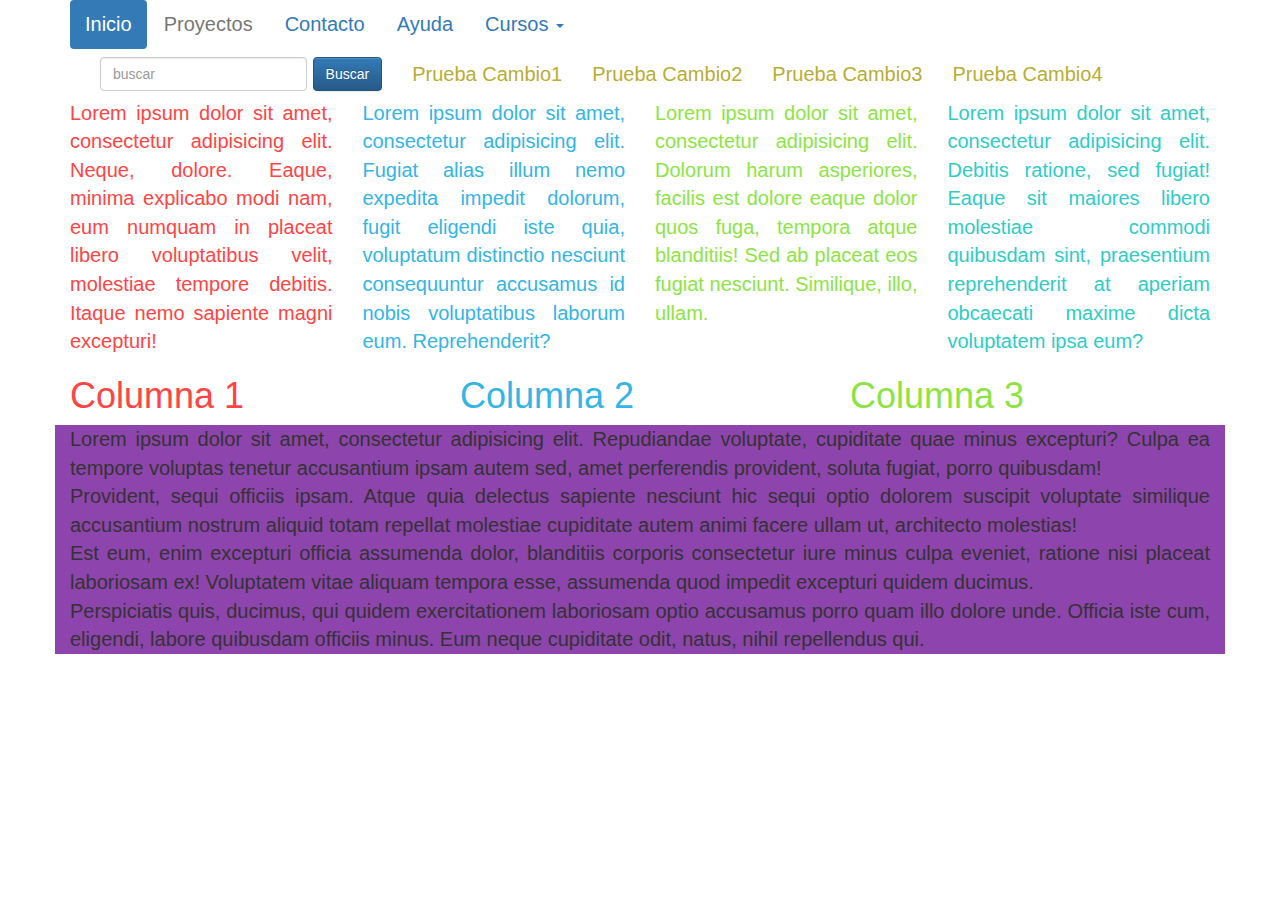
<file: prueba.html>
<!doctype html>
<!--[if lt IE 7]>      <html class="no-js lt-ie9 lt-ie8 lt-ie7" lang=""> <![endif]-->
<!--[if IE 7]>         <html class="no-js lt-ie9 lt-ie8" lang=""> <![endif]-->
<!--[if IE 8]>         <html class="no-js lt-ie9" lang=""> <![endif]-->
<!--[if gt IE 8]><!--> <html class="no-js" lang=""> <!--<![endif]-->
    <head>
        <meta charset="utf-8">
        <meta http-equiv="X-UA-Compatible" content="IE=edge,chrome=1">
        <title></title>
        <meta name="description" content="">
        <meta name="viewport" content="width=device-width, initial-scale=1">

        <link rel="stylesheet" href="css/bootstrap.min.css">
       
        <link rel="stylesheet" href="css/bootstrap-theme.min.css">
        <link rel="stylesheet" href="css/main.css">

        <script src="js/vendor/modernizr-2.8.3.min.js"></script>
    </head>
    <body>
        <!--[if lt IE 8]>
            <p class="browserupgrade">You are using an <strong>outdated</strong> browser. Please <a href="http://browsehappy.com/">upgrade your browser</a> to improve your experience.</p>
        <![endif]-->
		<div class="container">
        <ul class="nav nav-pills">
         <li class="active"><a href="#">Inicio</a></li>
         <li class="disabled"><a href="#">Proyectos</a></li>
         <li><a href="#">Contacto</a></li>
         <li><a href="#">Ayuda</a></li>
         <li class="dropdown"><a href="#" class="dropdown-toggle" data-toggle="dropdown" >Cursos <span class="caret"></span></a>
            <ul class="dropdown-menu">
              <li><a href="#">Boostrap</a></li>
              <li><a href="#">Django</a></li>
              <li><a href="#">Laravel</a></li>
            </ul>
         </li>

       </ul>
</div>	
<div class="container">
		<div class="collapse navbar-collapse" id="bs-example-navbar-collapse-1">
             <ul class="nav navbar-nav">
                  <form action="" class="navbar-form navbar-left">
                    <div class="form-group">
                      <input type="text" class="form-control" placeholder="buscar">
                    </div>
                    <button class="btn btn-primary">Buscar</button>
                  </form>
                  <ul class="nav navbar-nav navbar-right">
                    
                    <li class="listtext"><a class="listtext" href="#cambio1">Prueba Cambio1</a></li>
                    <li class="listtext"><a class="listtext" href="#">Prueba Cambio2</a></li>
					<li class="listtext"><a class="listtext" href="#">Prueba Cambio3</a></li>
					<li class="listtext"><a class="listtext" href="#">Prueba Cambio4</a></li>
                  </ul>
             </ul>
           </div>
	   </div>  
      
       <div class="container">
         <div class="row">
           <div class="col-xs-6 col-sm-3 color1 text-justify">Lorem ipsum dolor sit amet, consectetur adipisicing elit. Neque, dolore. Eaque, minima explicabo modi nam, eum numquam in placeat libero voluptatibus velit, molestiae tempore debitis. Itaque nemo sapiente magni excepturi!</div>
           <div class="col-xs-6 col-sm-3 color2 text-justify">Lorem ipsum dolor sit amet, consectetur adipisicing elit. Fugiat alias illum nemo expedita impedit dolorum, fugit eligendi iste quia, voluptatum distinctio nesciunt consequuntur accusamus id nobis voluptatibus laborum eum. Reprehenderit?</div>

           <div class="clearfix visible-xs"></div>

           <div class="col-xs-6 col-sm-3 color3 text-justify">Lorem ipsum dolor sit amet, consectetur adipisicing elit. Dolorum harum asperiores, facilis est dolore eaque dolor quos fuga, tempora atque blanditiis! Sed ab placeat eos fugiat nesciunt. Similique, illo, ullam.</div>
           <div class="col-xs-6 col-sm-3 color4 text-justify">Lorem ipsum dolor sit amet, consectetur adipisicing elit. Debitis ratione, sed fugiat! Eaque sit maiores libero molestiae commodi quibusdam sint, praesentium reprehenderit at aperiam obcaecati maxime dicta voluptatem ipsa eum?</div>
         </div>
       </div>
       
		<div class="container">
         <div class="row">
           <div class="col-lg-4  color1">
             <h1>Columna 1</h1>
           </div>
           <div class="col-lg-4  color2">
             <h1>Columna 2</h1>
           </div>
		   <div class="col-lg-4 color3">
             <h1>Columna 3</h1>
           </div>
         </div>
       </div>
	   
	   <div class="container text-justify fondo">
          <div id="cambio1">Lorem ipsum dolor sit amet, consectetur adipisicing elit. Repudiandae voluptate, cupiditate quae minus excepturi? Culpa ea tempore voluptas tenetur accusantium ipsam autem sed, amet perferendis provident, soluta fugiat, porro quibusdam!</div>
          <div>Provident, sequi officiis ipsam. Atque quia delectus sapiente nesciunt hic sequi optio dolorem suscipit voluptate similique accusantium nostrum aliquid totam repellat molestiae cupiditate autem animi facere ullam ut, architecto molestias!</div>
          <div>Est eum, enim excepturi officia assumenda dolor, blanditiis corporis consectetur iure minus culpa eveniet, ratione nisi placeat laboriosam ex! Voluptatem vitae aliquam tempora esse, assumenda quod impedit excepturi quidem ducimus.</div>
          <div>Perspiciatis quis, ducimus, qui quidem exercitationem laboriosam optio accusamus porro quam illo dolore unde. Officia iste cum, eligendi, labore quibusdam officiis minus. Eum neque cupiditate odit, natus, nihil repellendus qui.</div>

        </div>
	   

       
       <!--nav class="navbar navbar-inverse navbar-fixed-top">
         <div class="container-fluid">
           <div class="navbar header">
             <button class="navbar-toggle" data-toggle="collapse" data-target="#bs-example-navbar-collapse-1">
              <span class="icon-bar"></span>
              <span class="icon-bar"></span>
              <span class="icon-bar"></span>
               
             </button>
             <a href="#" class="navbar-brand">Devask</a>
           </div>
           <div class="collapse navbar-collapse" id="bs-example-navbar-collapse-1">
             <ul class="nav navbar-nav">
               <li><a href="#">Inicio</a></li>
               <li><a href="#">Ayuda</a></li>
               <li class="dropdown">
                  <a href="#" class="dropdown-toggle" data-toggle="dropdown">Cursos <span class="caret"></span></a>
                  <ul class="dropdown-menu">
                    <li><a href="#">Boostrap</a></li>
                    <li><a href="#">Django</a></li>
                    <li class="divider"></li>
                    <li><a href="#">Node.js</a></li>
					<li><a href="#">Iou.js</a></li>
                  </ul>
                  <form action="" class="navbar-form navbar-left">
                    <div class="form-group">
                      <input type="text" class="form-control" placeholder="buscar">
                    </div>
                    <button class="btn btn-primary">Buscar</button>
                  </form>
                  <ul class="nav navbar-nav navbar-right">
                    
                    <li class="listtext"><a class="listtext" href="#">Prueba Cambio1</a></li>
                    <li class="listtext"><a href="#">Prueba Cambio2</a></li>
					<li class="listtext"><a href="#">Prueba Cambio3</a></li>
					<li class="listtext"><a href="#">Prueba Cambio4</a></li>
                  </ul>
                </li>
             </ul>
           </div>
         </div>
       </nav!-->

        

       <script src="//ajax.googleapis.com/ajax/libs/jquery/1.11.2/jquery.min.js"></script>
        <script>window.jQuery || document.write('<script src="js/vendor/jquery-1.11.2.min.js"><\/script>')</script>

        <script src="js/vendor/bootstrap.min.js"></script>

        <script src="js/main.js"></script>
    </body>
</html>
</file>
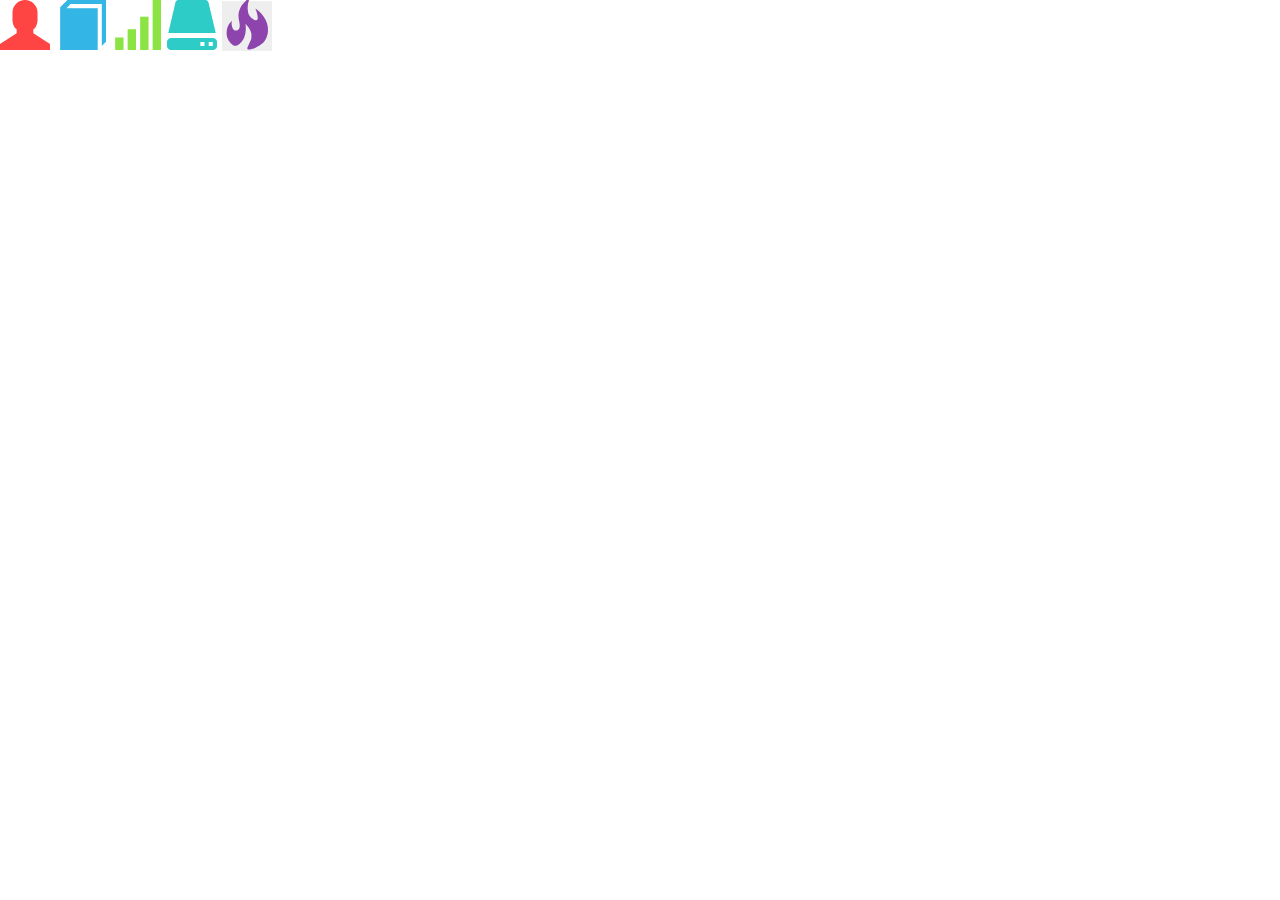
<file: prueba2.html>
<!doctype html>
<!--[if lt IE 7]>      <html class="no-js lt-ie9 lt-ie8 lt-ie7" lang=""> <![endif]-->
<!--[if IE 7]>         <html class="no-js lt-ie9 lt-ie8" lang=""> <![endif]-->
<!--[if IE 8]>         <html class="no-js lt-ie9" lang=""> <![endif]-->
<!--[if gt IE 8]><!--> <html class="no-js" lang=""> <!--<![endif]-->
    <head>
        <meta charset="utf-8">
        <meta http-equiv="X-UA-Compatible" content="IE=edge,chrome=1">
        <title></title>
        <meta name="description" content="">
        <meta name="viewport" content="width=device-width, initial-scale=1">

        <link rel="stylesheet" href="css/bootstrap.min.css">
       
        <link rel="stylesheet" href="css/bootstrap-theme.min.css">
        <link rel="stylesheet" href="css/main.css">

        <script src="js/vendor/modernizr-2.8.3.min.js"></script>
    </head>
    <body>
        <!--[if lt IE 8]>
            <p class="browserupgrade">You are using an <strong>outdated</strong> browser. Please <a href="http://browsehappy.com/">upgrade your browser</a> to improve your experience.</p>
        <![endif]-->
       <span class="glyphicon glyphicon-user app color1"></span>
         <span class="glyphicon glyphicon-book app color2"></span>
         <span class="glyphicon glyphicon-signal app color3"></span>
         <span class="glyphicon glyphicon-hdd app color4"></span>
         <span class="glyphicon glyphicon-fire app color5"></span>
       



       <script src="//ajax.googleapis.com/ajax/libs/jquery/1.11.2/jquery.min.js"></script>
        <script>window.jQuery || document.write('<script src="js/vendor/jquery-1.11.2.min.js"><\/script>')</script>

        <script src="js/vendor/bootstrap.min.js"></script>

        <script src="js/main.js"></script>
    </body>
</html>
</file>
<file: css/main.css>
/* ==========================================================================
   Author's custom styles
   ========================================================================== */



body{
	font-size: 20px;
}
.color1{
	color: #ff4444;
}
.color2{
	color: #33b5e5;
}
.color3{
	color: #8ce444;
}
.color4{
	color: #2eccc7;
}
.color5{
	color: #8e44ad;
	background-color: #eee;
}
.app
{
	font-size: 50px;

}
.textogeneral{
	background-color: #eee;
}
.listtext
{
	color:#b7ad33!important;
}
.fondo
{
	background-color: #8e44ad;
}
</file>
